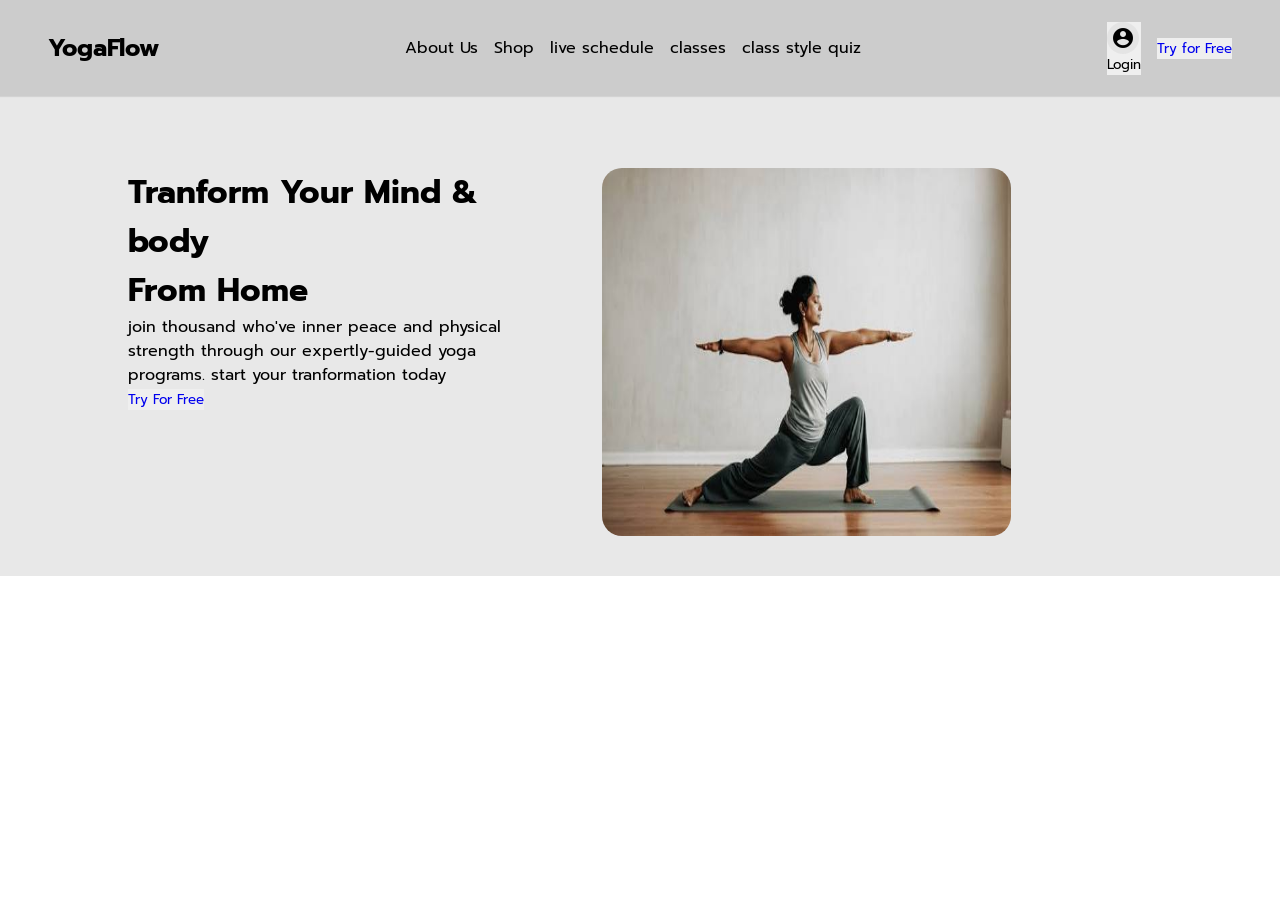
<file: mitchell/doc.html>
<!DOCTYPE html>
<html lang="en">
<head>
    <meta charset="UTF-8">
    <meta name="viewport" content="width=device-width, initial-scale=1.0">
    <link rel="stylesheet" href="doc.css">
    <link href="https://fonts.googleapis.com/icon?family=Material+Icons"
      rel="stylesheet">
    <title>Document</title>
</head>
<body>
    <nav>
        <div class="mother_nav">
        <div class="name">
          <h1 style="font-weight: bold">YogaFlow</h1>

        </div>

        <div class="tag">
          <ul>
            <li><a href="#">About Us</a></li>
            <li><a href="#">Shop</a></li>
            <li><a href="#">live schedule</a></li>
            <li><a href="#">classes</a></li>
            <li><a href="#">class style quiz</a></li>
          </ul>
        </div>
        
    
        <div class="profile">
          <button>
            <i class="material-icons">account_circle</i>
      
            <p>Login</p>
          </button>

          <button><a href="#">Try for Free</a></button> 
        </div>

        <div class="menu">
          <i class="material-icons">menu</i>
        </div>
      </div>
    </nav>
    


    <div class="background">
        <div class="mother_background">
            <div class="text_part">
                <h1>Tranform Your
                    Mind & body <br>From Home

                </h1>
                <p>join thousand who've inner peace and 
                    physical strength through our expertly-guided yoga programs. start your tranformation today</p>
                    <button><a href="#">Try For Free</a></button>
            </div>
            <div class="image">
                <img src="images/us.jfif" alt="400px">
            </div>
        </div>
    </div>
    
</body>
</html>
</file>
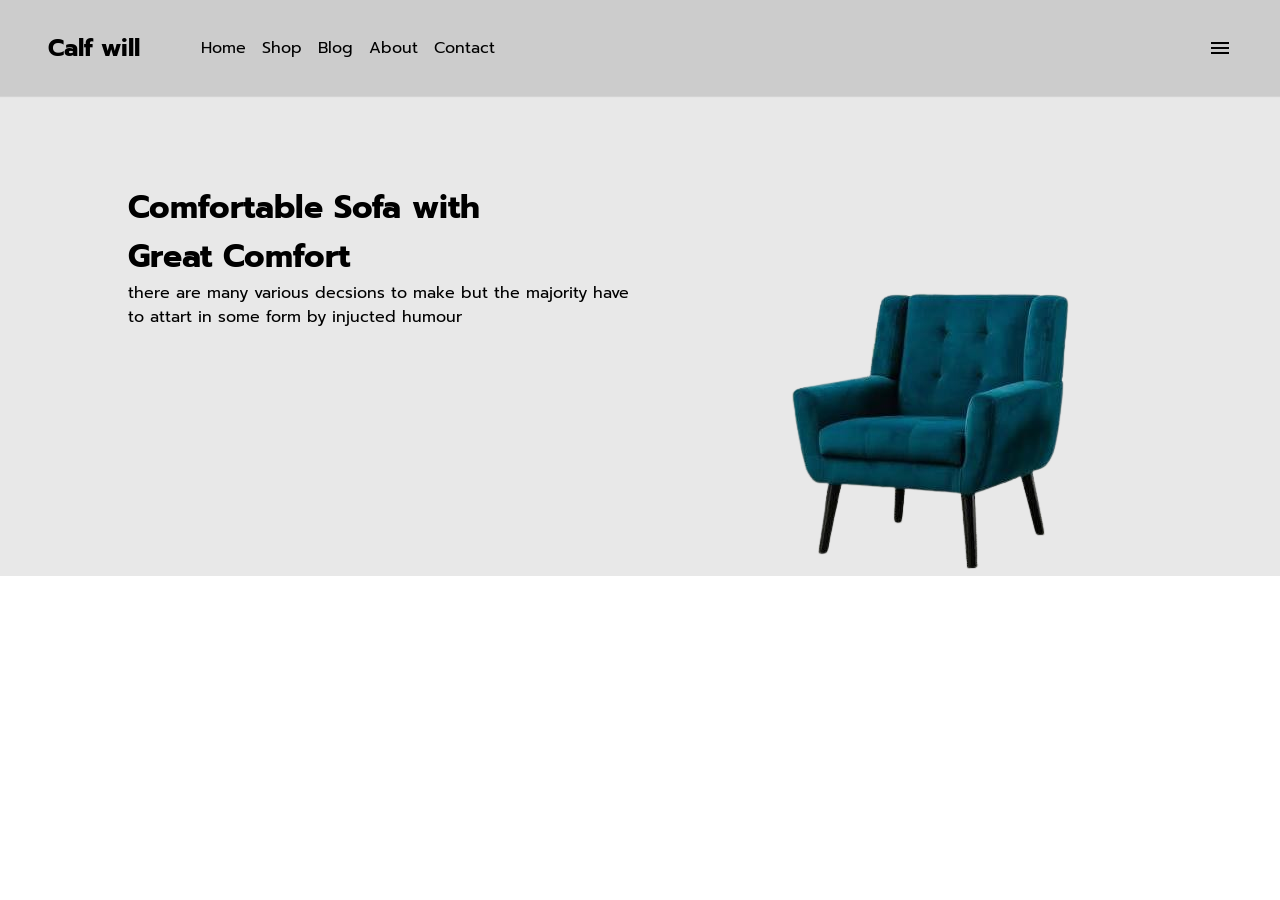
<file: mitchell/train.html>
<!doctype html>
<html lang="en">
  <head>
    <meta charset="UTF-8" />
    <meta name="viewport" content="width=device-width, initial-scale=1.0" />
    <link
      href="https://fonts.googleapis.com/icon?family=Material+Icons"
      rel="stylesheet"
    />
    <link rel="stylesheet" href="train.css" />
    <title>Document</title>
  </head>
  <body>
    <nav>
      <div class="mother_nav">
        <div class="name">
          <h1 style="font-weight: bold">Calf will</h1>
        </div>

        <div class="tag">
          <ul>
            <li><a href="#">Home</a></li>
            <li><a href="#">Shop</a></li>
            <li><a href="#">Blog</a></li>
            <li><a href="#">About</a></li>
            <li><a href="#">Contact</a></li>
          </ul>
        </div>
        <div class="text_part">
          <h1></h1>
        </div>

        <!-- <div class="profile">
          <button>
            <i class="material-icons">account_circle</i>
            <p>Login</p>
          </button>

          <button><a href="#">Try For Free</a></button>     
        </div>  -->

        <div class="menu">
          <i class="material-icons">menu</i>
        </div>
      </div>
    </nav>

    <div class="background">
      <div class="mother_background">
        <div class="text_part">
          <h1>
             Comfortable Sofa with <br>Great Comfort
          </h1>
          <p>there are many various decsions to make but the majority have to attart in some form 
            by injucted humour</p>
        </div>
        <div class="image_part">
          <img src="images/red-removebg-preview.png" alt="">
        </div>
      </div>
    </div>
  </body>
</html>
</file>
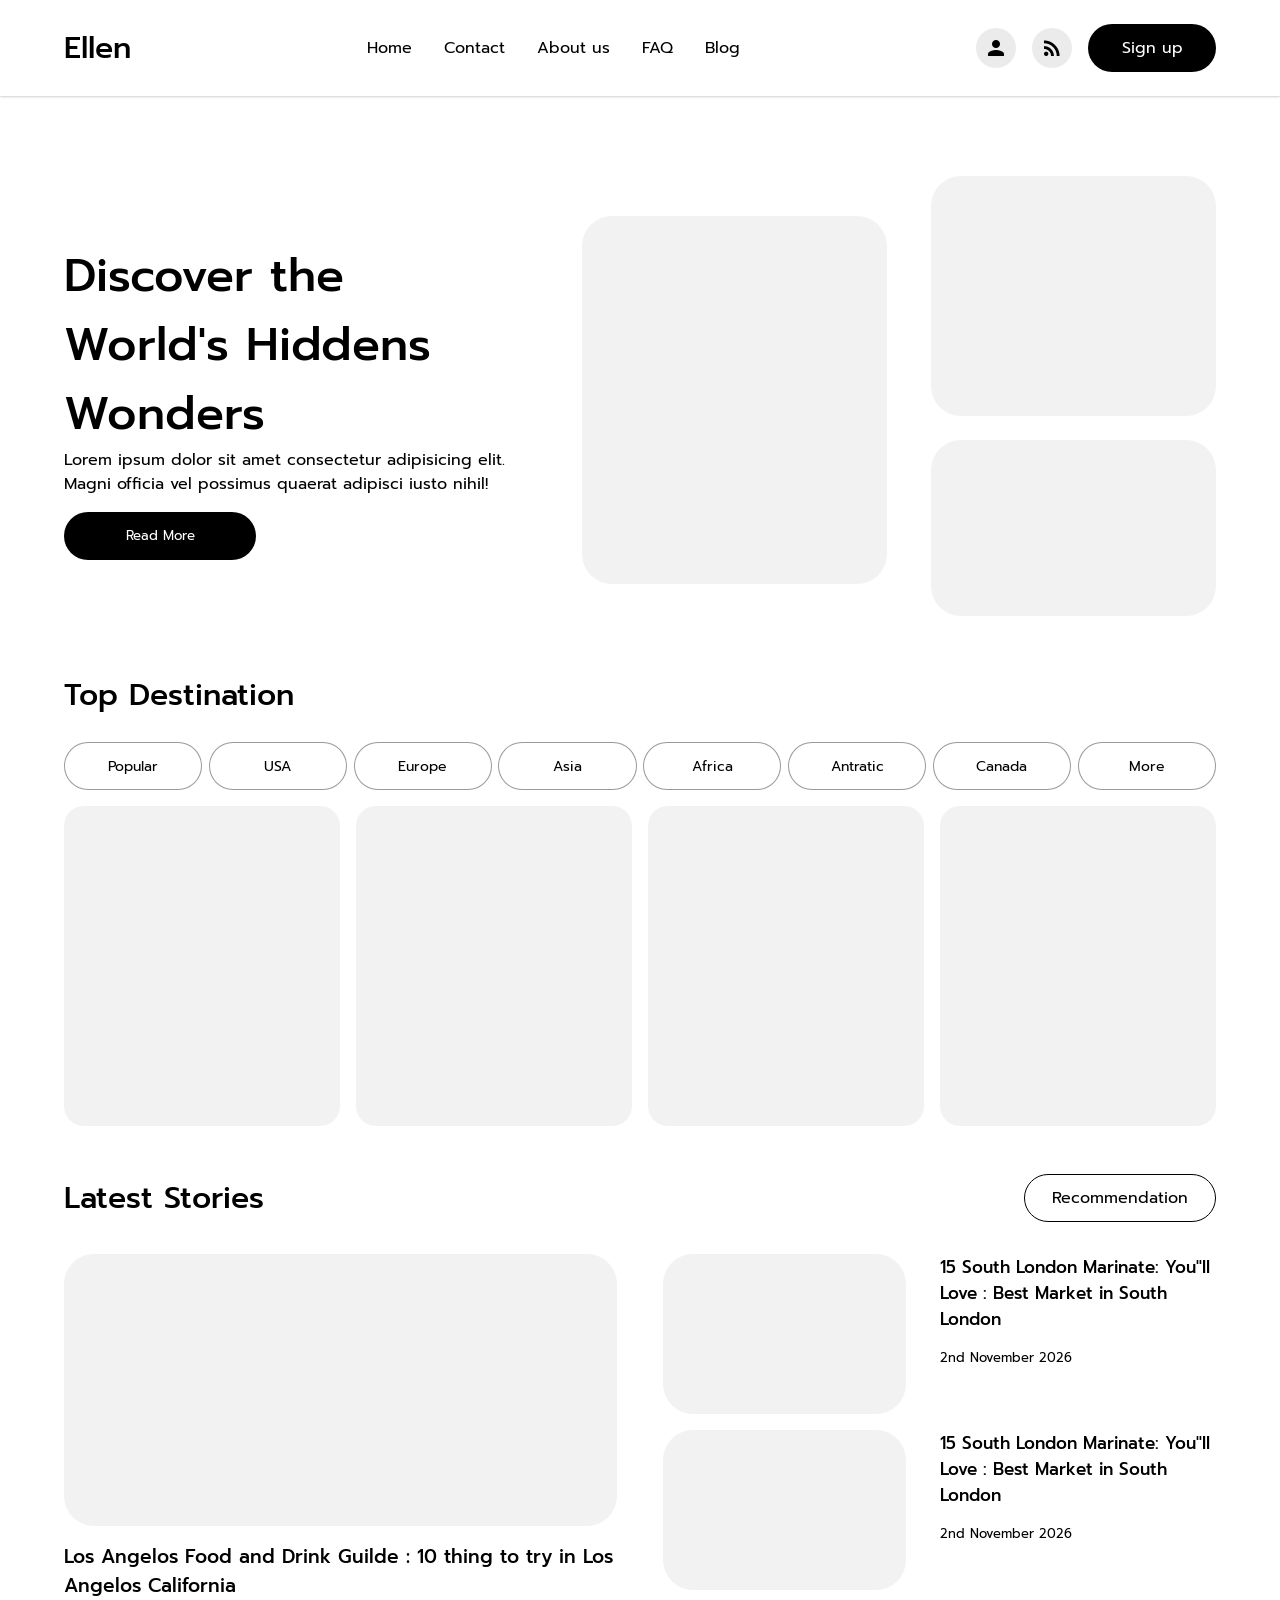
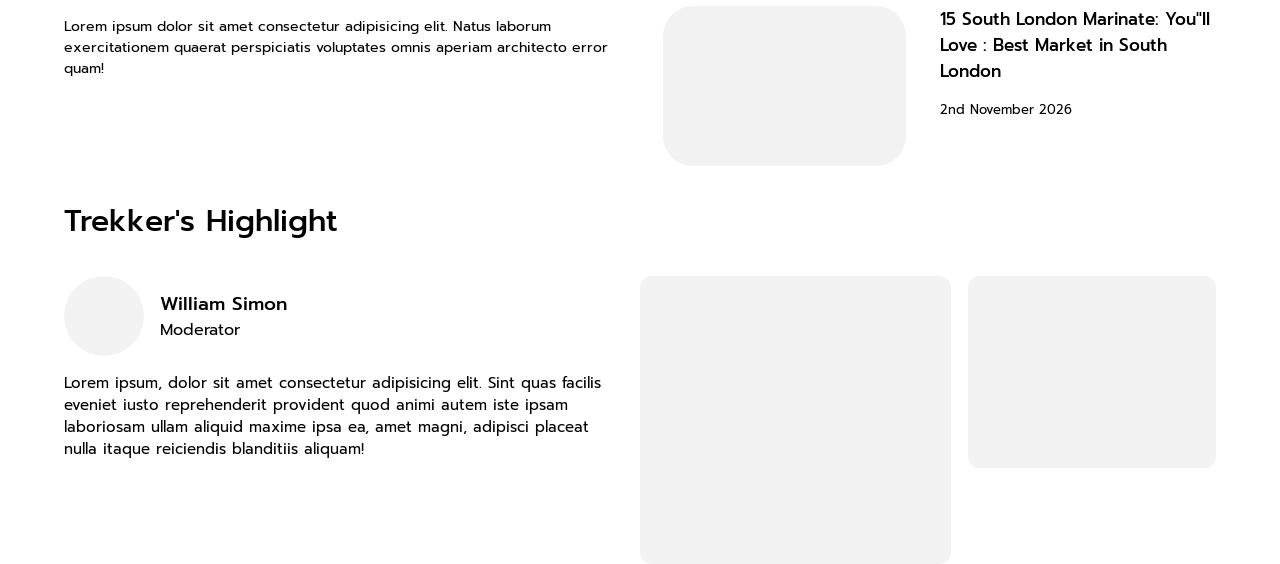
<file: mitchell/pratical/div.html>
<!DOCTYPE html>
<html lang="en">
<head>
    <meta charset="UTF-8">
     <meta name="viewport" content="width=device-width, initial-scale=1.0, user-scalable=no" />
    <link href="https://fonts.googleapis.com/icon?family=Material+Icons"
      rel="stylesheet">
      <link rel="stylesheet" href="div.css">

    <title>Document</title>
</head>
<body>


    <nav>



        <div class="mother_nav">

                  
        <div class="name"><h2>Ellen</h2></div>


        <!-- -------------Name Ends here---------------------- -->

        <div class="tag">
            <ul>
                <li><a href="#">Home</a></li>
                <li><a href="#">Contact</a></li>
                <li><a href="#">About us</a></li>
                <li><a href="#">FAQ</a></li>
                <li><a href="#">Blog</a></li>
            </ul>
        </div>

        
        <!-- -------------Tags Ends here---------------------- -->

        <div class="profile">
            
           
            <div class="person"><i class="material-icons">person</i></div>
            <div class="blog"><i class="material-icons">rss_feed</i></div>
            <div class="sign_up"><a href="#">Sign up</a></div>

            




        </div>
        
        <!-- -------------Profile Ends here---------------------- -->

        <div class="menu">
            <i class="material-icons">menu</i>
        </div>

        
        <!-- -------------Menu Ends here---------------------- -->


    

        </div>

        
        <!-- ------------Mother Nav Ends here---------------------- -->

         
   



    </nav>

    
        <!-- -------------Nav Ends here---------------------- -->



        <div class="background">

            <div class="mother_background">

                <div class="text_bacground">
                    <h1>Discover the 
                        World's Hiddens Wonders </h1>

                        <p>
                            Lorem ipsum dolor sit amet consectetur adipisicing elit. 
                            Magni officia vel possimus quaerat adipisci iusto nihil!

                        </p>


                        <button><a href="#">Read More</a></button>
                </div>


                <!-- --------------text_bacground Ends here------------------- -->


                <div class="box_background">

                    <div class="box_larger"></div>

                    <div class="minor_box">
                        <div class="box1"></div>
                        <div class="box2"></div>
                    </div>


                </div>





            </div>

        </div>



        <!-- ----------------Background Ends here----------------------------- -->

        <div class="hero_section">

        


            <div class="hero_mother">


                <div class="top_des"><h2>Top Destination</h2></div> 


                



                <div class="tabs">
                    <div class="div_tabs">Popular</div>
                    <div class="div_tabs">USA</div>
                    <div class="div_tabs">Europe</div>
                    <div class="div_tabs">Asia</div>
                    <div class="div_tabs">Africa</div>
                    <div class="div_tabs">Antratic</div>
                    <div class="div_tabs">Canada</div>
                    <div class="div_tabs">More</div>
                </div>




                <div class="hero_box">
                <div class="mother_box">
                    <div class="hero_box_slag"></div>
                    <div class="hero_box_slag"></div>
                    <div class="hero_box_slag"></div>
                    <div class="hero_box_slag"></div>
                </div>
                </div>





            </div>



        



        </div>



        <!-- -------------Hero Section Ends Here------------------ -->


        <div class="latest">
            <div class="mother_latest">

                <div class="div_recomm">
                    <h2>Latest Stories</h2>
                    <button>Recommendation</button>
                </div>



                <div class="div_latest">

                    <div class="lates_comp">
                        <div class="image_bloc"></div>


                        <div class="text_bloc">
                            <article>
                                Los Angelos Food and Drink Guilde : 10 thing to try in Los Angelos California
                            </article>

                            <p>Lorem ipsum dolor sit amet consectetur adipisicing elit. Natus laborum exercitationem quaerat perspiciatis voluptates omnis aperiam architecto error quam!</p>
                        </div>

                    </div>



                    <div class="latest_recent">


                        <div class="div_box">
                            <div class="box_crete"></div>
                            <div class="box_text">
                                <h4>15 South London Marinate: You"ll <br>
                                     Love : Best Market in South London
                                 </h4>
                                 <p>
                                    2nd November 2026
                                 </p>
                            </div>
                        </div>


                         <div class="div_box">
                            <div class="box_crete"></div>
                            <div class="box_text">
                                <h4>15 South London Marinate: You"ll <br>
                                     Love : Best Market in South London
                                 </h4>
                                 <p>
                                    2nd November 2026
                                 </p>
                            </div>
                        </div>


                         <div class="div_box">
                            <div class="box_crete"></div>
                            <div class="box_text">
                                <h4>15 South London Marinate: You"ll <br>
                                     Love : Best Market in South London
                                 </h4>
                                 <p>
                                    2nd November 2026
                                 </p>
                            </div>
                        </div>

                         
                        


                    </div>


                </div>





            </div>
        </div>





<div class="trekker_text">
<div class="mothers_text">
    <h2>Trekker's Highlight</h2>
</div>
</div>


<div class="trekker_highlight">
    <div class="mother_trekker">
        <div class="text_trekk">

            <div class="text_profile">

                <div class="image_trekker"></div>
                <div class="prrofile_txt">
                    <h3>William Simon</h3>
                    <p>Moderator</p>
                </div>

            </div>

            <div class="profile_artcle">
                <article>
                    Lorem ipsum, dolor sit amet consectetur adipisicing elit. Sint quas facilis eveniet iusto reprehenderit provident quod animi autem iste ipsam laboriosam ullam aliquid maxime ipsa ea, amet magni, adipisci placeat nulla itaque reiciendis blanditiis aliquam!
                </article>
            </div>





        </div>


        <div class="vido_trekk">
            <div class="bigger_trekker"></div>
            <div class="smaller_trekker"></div>
        </div>
    </div>
</div>






    
</body>
</html>
</file>
<file: mitchell/doc.css>
@import url("https://fonts.googleapis.com/css2?family=Prompt:ital,wght@0,100;0,200;0,300;0,400;0,500;0,600;0,700;0,800;0,900;1,100;1,200;1,300;1,400;1,500;1,600;1,700;1,800;1,900&display=swap");

* {
  margin: 0;
  padding: 0;
  outline: 0;
  border: 0;
  text-decoration: none;
  list-style: none;
  box-sizing: border-box;

  font-family: "Prompt", sans-serif;
  font-style: normal;
}










@media (min-width: 1280px) {
  nav {
    width: 100%;
    background-color: #ccc;
    height: 6rem;
  }
  .background {
    width: 100%;
    height: 30rem;
    background-color: #cccccc71;
    display: flex;
    justify-content: center;
    align-items: center;
  }
  .mother_background {
    width: 80%;
    height: auto;
    background-color: transparent;
    padding-top: 5rem;
    display: flex;
    align-self: center;
    gap: 4rem;
  }

  .text_part {
    width: 40%;
    background-color: transparent;
    padding-top: 2rem;
  }

  .mother_nav {
    width: 100%;
    height: 6rem;
    background-color: #ccc;
    box-shadow: 0 1px 1px rgba(0, 0, 0, 0.15);
    display: flex;
    justify-content: space-between;
    align-items: center;
    padding-left: 3rem;
    padding-right: 3rem;
  }
  .tag ul {
    display: flex;
    align-items: center;
    gap: 1rem;
  }

  .tag li a {
    color: #000;
  }
  .name h1 {
    font-weight: 300;
    color: #000;
  }
  .profile {
    display: flex;
    align-items: center;
    gap: 1rem;
  }
  .profile i {
    background-color: #cccccc49;
    height: 2rem;
    width: 2rem;
    border-radius: 100%;
    display: flex;
    justify-content: center;
    align-items: center;
  }

  .image {
    width: 40%;
    height: 30rem;
    border-radius: 100%;
    display: flex;
    justify-content: center;
    align-items: center;
    padding-bottom: 3rem;
  }

  .image img {
    width: 100%;
    height: 23rem;
    background-color: transparent;
    border-radius: 20px;
  }
  .menu {
    display: none;
  }
}
.button{
  width: 2rem;
  border-radius:100%;
}
</file>
<file: mitchell/train.css>
@import url("https://fonts.googleapis.com/css2?family=Prompt:ital,wght@0,100;0,200;0,300;0,400;0,500;0,600;0,700;0,800;0,900;1,100;1,200;1,300;1,400;1,500;1,600;1,700;1,800;1,900&display=swap");

* {
  margin: 0;
  padding: 0;
  outline: 0;
  border: 0;
  text-decoration: none;
  list-style: none;
  box-sizing: border-box;

  font-family: "Prompt", sans-serif;
  font-style: normal;
}

@media (min-width: 1280px) {
  nav {
    width: 100%;

    height: 6rem;

    background-color: #ccc;
  
  }
   .background {
    width: 100%;
    height: 30rem;
    background-color: #cccccc71;
    display: flex;
    justify-content: center;
    align-items: center;
  }

  .mother_background {
    width: 80%;
    height: auto;
    background-color:transparent;
    gap: 4rem;

    display: flex;
    align-items: center;
    
    padding-top: 5rem;
  }

   .text_part{
   width: 50%;
   background-color: transparent;
   padding-bottom: 15rem;
   }



   .mother_nav {
    width: 100%;
    height: 6rem;
    background-color: #ccc;
    box-shadow: 0 1px 1px rgba(0, 0, 0, 0.15);
    display: flex;
    justify-content: space-between;
    align-items: center;
    padding-left: 3rem;
    padding-right: 3rem;
  }

  .tag{
    display: block;
  }
  .tag ul {
    display: flex;
    align-items: center;
    gap: 1rem;
  }

  .tag li a {
    color: #000;
  }

  .name h1 {
    font-weight: 300;
    color: #000;
  }

  .profile {
    display: flex;
    align-items: center;
    gap: 1rem;
  }

  .profile i {
    background-color: #cccccc49;
    height: 2rem;
    width: 2rem;
    border-radius: 100%;
    display: flex;
    justify-content: center;
    align-items: center;
  }

  .image {
    width: 3rem;
    height: 3rem;
    border-radius: 100%;
    display: flex;
    justify-content: center;
    align-items: center;
  
  }

  .image img {
    width: 100%;
    height: 100%;
    border-radius: 100%;
  }

  .menu {
    display: flex;
  }
}
</file>
<file: mitchell/pratical/div.css>
@import url('https://fonts.googleapis.com/css2?family=Prompt:ital,wght@0,100;0,200;0,300;0,400;0,500;0,600;0,700;0,800;0,900;1,100;1,200;1,300;1,400;1,500;1,600;1,700;1,800;1,900&display=swap');


* {
    margin: 0;
    padding: 0;
    outline: 0;
    border: 0;
    text-decoration: none;
    list-style: none;
    box-sizing: border-box;

    font-family: "Prompt", sans-serif;
    font-style: normal;

}




nav{


    width: 100%;
    height: 6rem;
    background-color: #fff;
    box-shadow: 0px 1px 2px rgba(0, 0, 0, 0.187);

position:fixed;
z-index: 10000;
    display: flex;
    justify-content: center;
}


.mother_nav{
    width: 90%;
    padding-left: 0rem;
    padding-right: 0rem;
    height: auto;


    display: flex;
    align-items: center;
    justify-content: space-between;
    
}


.name h2{
    font-size: 30px;
    font-weight: 500;
}



.tag ul{
    display: none;


}





.profile{
    display: flex;
    align-items: center;
    gap: 1rem;
}


.person{display: none;}
.blog{display: none;}

.sign_up{
    width: 8rem;
    height: 3rem;
    border-radius: 30px;
    background-color: #000;

    display: flex;
    align-items: center;
    justify-content: center;
}


.sign_up a{
    color: #fff;
}



.background{
    width: 100%;
    height: auto;


    display: flex;
    justify-content: center;

}

.mother_background{
    width: 90%;
    height: auto;
    background-color: transparent;
    display: grid;
    row-gap: 1rem;
}



.text_bacground{
    width: 100%;
    background-color: transparent;
    height: auto;
    padding-top: 8rem;
}






.text_bacground h1{
    font-size: 36px;
    font-weight: 500;
}


.text_bacground button{
    background-color: #000;
    height: 3rem;
    width: 12rem;
    border-radius: 30px;
    margin-top: 1rem;
}


.text_bacground button a{
    color: #fff;
}







.box_background{
    width:100%;
    background-color:transparent;
    height: auto;
    display: flex;
    align-items: center;
    justify-content: space-between;
    padding-top: 0rem;
}


.box_larger{
    width: 48%;
      background-color:#cccccc41;
      height: 23rem;
      border-radius: 30px;
}

.minor_box{
     width: 45%;
      background-color:transparent;
      height: 23rem;
      display: grid;
      row-gap: 1rem;
}

.box1{
    width:100%;
    height: 100%;
    background-color: #cccccc41;
    border-radius: 30px;
}


.box2{
   width:100%;
    height: 95%;
    border-radius: 30px;
    background-color: #cccccc41; 
}





/* -----------------Css Background ends here-------------------------------- */


.hero_section{
    width: 100%;
    height: auto;

    display: flex;  
    justify-content: center;
    margin-top: 3rem;



}

.hero_mother{
    width: 90%;
    height: auto;

    
}




.top_des h2{
    font-size: 25px;
    font-weight: 500;
}



.tabs{
    width: 100%;
    margin-top: 1rem;
    height: auto;
    display: grid;
    grid-template-columns: repeat(4, 1fr);
    place-items: center;
    row-gap: 1rem;
    
}


.div_tabs{
    width: 90%;
    height: 3rem;
    background-color:#fff;
    border: solid #00000065 1.5px;
    border-radius: 30px;

     font-size: 14px;
    align-items: center;
    justify-content: center;
    display: flex;
    cursor: pointer;
}



.hero_box{
    width: 100%;
    margin-top: 1rem;

    display: flex;
    justify-content: center;

}


.mother_box{
    width: 100%;
   height: auto;

   display: grid;
  place-items: center;
  grid-template-columns: repeat(2, 1fr);
  row-gap: 1rem;
  
}


.hero_box_slag{
    width: 93%;
    height: 18rem;
    background-color: #cccccc41;
    border-radius: 20px;
}




/* ---------------Phone Part-------------------------- */



.latest{
    width: 100%;
    height: auto;
    display: flex;
    justify-content: center;

    margin-top:3rem;
}


.mother_latest{
    width: 90%;
    height: auto;
    background-color:transparent;
}

.div_recomm{
    display: flex;
    align-items: center;
    justify-content: space-between;
}



.div_recomm h2{
    font-size: 20px;
    font-weight: 500;

}

.div_recomm button{
    width: 8rem;
    height: 3rem;
    border: solid 1.5px #000;
    border-radius: 30px;
    background-color: transparent;
    cursor: pointer;
    font-size: 12.5px;
}
   






.div_latest{
    width: 100%;
    display: grid;

    
    row-gap: 1rem;
    margin-top: 2rem;
}


.lates_comp{
    width: 100%;
    height: auto;
    background-color:transparent;
}



.image_bloc{
    width: 100%;
    height: 17rem;
    background-color: #cccccc41;
    border-radius: 30px;
}

.text_bloc article{
    font-weight: 500;
    font-size: 19px;
    margin-top: 1rem;
}

.text_bloc p{
    font-size: 14px;
    font-weight: 400;
    margin-top: 1rem;
}




.latest_recent{
    width: 100%;
    height: auto;
    background-color: transparent;
    display: grid;
    row-gap: 1rem;
}








.div_box{
    width: 100%;
    height: auto;
    display: flex;
    align-items: start;
    justify-content: space-between;

   
}

.box_crete{
    width: 44% ;
    background-color: #cccccc41;
    height: 8rem;
    border-radius: 30px;
}

.box_text{
    width: 50%;
}


.box_text h4{
    font-size: 15px;
    font-weight: 600;
}
.box_text p{
    margin-top: 1rem;
    font-size: 12px;
    font-weight: 400;
}


/* ------------------Phone media----------------------------------------- */
.trekker_text{
display: flex;
justify-content: center;
    width: 100%;
    margin-top: 2rem;
}

.mothers_text{
    width: 90%;
}

.trekker_text h2{
    font-size: 20px;
    font-weight: 500;
    color: #000;
}


.trekker_highlight{
    width: 100%;
    height: auto;

    display: flex;
    justify-content: center;
}


.mother_trekker{
    width: 90%;
    height: auto;
    margin-top: 1rem;
    align-items: center;
    grid-template-columns: repeat(1, 1fr);
    row-gap: 1rem;
    display: grid;
    justify-content: space-between;
}


.text_trekk{
    width: 100%;
    align-self: flex-start;
    height: auto;
    background-color: transparent;
    
}






.text_profile{
    display: flex;
    align-items: center;
    gap: 1rem;
}

.prrofile_txt h3{
font-weight: 500;
}



.image_trekker{
    width: 5rem;
    height: 5rem;
    border-radius: 100%;
    background-color: #cccccc41;
}

.profile_artcle article{
    margin-top: 1rem;
    font-size: 15px;
    font-weight: 400;
}



.vido_trekk{
    width: 100%;
    align-self: flex-start;
    height: 20rem;
    background-color: transparent;
    display: flex;
    justify-content: space-between;
}


.bigger_trekker{
width: 54%;
height: 18rem;
background-color: #cccccc41;
border-radius: 12px;
}


.smaller_trekker{
    width: 43%;
    height: 12rem;
    background-color: #cccccc41;
    border-radius: 12px;
}

@media (min-width: 1280px) {

nav{


    width: 100%;
    height: 6rem;
    background-color: #fff;
    box-shadow: 0px 1px 2px rgba(0, 0, 0, 0.187);


    display: flex;
    justify-content: center;
}


.mother_nav{
    width: 90%;
    padding-left: 0rem;
    padding-right: 0rem;
    height: auto;


    display: flex;
    align-items: center;
    justify-content: space-between;
    
}


.name h2{
    font-size: 30px;
    font-weight: 500;
}



.tag ul{
    display: flex;
    align-items: center;
    gap: 2rem;
}


.tag ul a{
    color: #000;
}


.profile{
    display: flex;
    align-items: center;
    gap: 1rem;
}


.person{
    height: 2.5rem;
    width: 2.5rem;
    background-color: #cccccc66;
    border-radius: 100%;


    display: flex;
    align-items: center;
    justify-content: center;
}


.blog{
    height: 2.5rem;
    width: 2.5rem;
    background-color: #cccccc66;
    border-radius: 100%;

    
    display: flex;
    align-items: center;
    justify-content: center;
}

.sign_up{
    width: 8rem;
    height: 3rem;
    border-radius: 30px;
    background-color: #000;

    display: flex;
    align-items: center;
    justify-content: center;
}


.sign_up a{
    color: #fff;
}


.menu{
    display: none;
}



/* ------------------Background Starts here-------------------------- */

.background{
    width: 100%;
    height: auto;


    display: flex;
    justify-content: center;

}


.mother_background{
    width: 90%;
    height: auto;
    background-color: transparent;
    display: flex;
    align-items: center;
    justify-content: space-between;
}



.text_bacground{
    width: 40%;
    background-color: transparent;
    height: auto;
    padding-top: 11rem;
}

.text_bacground h1{
    font-size: 46px;
    font-weight: 500;
}


.text_bacground button{
    background-color: #000;
    height: 3rem;
    width: 12rem;
    border-radius: 30px;
    margin-top: 1rem;
}


.text_bacground button a{
    color: #fff;
}



.box_background{
    width: 55%;
    background-color:transparent;
    height: auto;
    display: flex;
    align-items: center;
    justify-content: space-between;
    padding-top: 11rem;
}


.box_larger{
    width: 48%;
      background-color:#cccccc41;
      height: 23rem;
      border-radius: 30px;
}

.minor_box{
     width: 45%;
      background-color:transparent;
      height: 28rem;
      display: grid;
}

.box1{
    width:100%;
    height: 15rem;
    background-color: #cccccc41;
    border-radius: 30px;
}


.box2{
   width:100%;
    height: 11rem;
    border-radius: 30px;
    background-color: #cccccc41; 
}


/* -----------------Css Background ends here-------------------------------- */



/* ----------------------Laptop css-------------- */
.hero_section{
    width: 100%;
    height: auto;
    display: flex;  
    justify-content: center;
    margin-top: 3rem;}

.hero_mother{
    width: 90%;
    height: auto;}



.top_des h2{
    font-size: 30px;
    font-weight: 500;}


.tabs{
    width: 100%;
    margin-top: 1.5rem;
    height: auto;
    display: flex;
    justify-content: space-between;}


.div_tabs{
    width: 12%;
    height: 3rem;
    background-color:#fff;
    border: solid #00000065 1.5px;
    border-radius: 30px;


    font-size: 14px;
    align-items: center;
    justify-content: center;
    display: flex;
}



.hero_box{
    width: 100%;
    margin-top: 1rem;

    display: flex;
    justify-content: center;

}


.mother_box{
    width: 100%;
   height: auto;

   display: flex;
   align-items: center;
   justify-content: space-between;
}


.hero_box_slag{
    width: 24%;
    height: 20rem;
    background-color: #cccccc41;
    border-radius: 20px;
}




/* ------------------Laptops ------------------------- */

.latest{
    width: 100%;
    height: auto;
    display: flex;
    justify-content: center;

    margin-top:3rem;
}


.mother_latest{
    width: 90%;
    height: auto;
    background-color:transparent;
}

.div_recomm{
    display: flex;
    align-items: center;
    justify-content: space-between;
}



.div_recomm h2{
    font-size: 30px;
    font-weight: 500;

}

.div_recomm button{
    width: 12rem;
    height: 3rem;
    border: solid 1.5px #000;
    border-radius: 30px;
    background-color: transparent;
    cursor: pointer;
    font-size: unset;
}


.div_latest{
    width: 100%;
    display: flex;
    align-items: center;
    justify-content: space-between;
    margin-top: 2rem;
}


.lates_comp{
    width: 48%;
    height: auto;
    background-color: transparent;
     align-self: flex-start;
}

.image_bloc{
    width: 100%;
    height: 17rem;
    background-color: #cccccc41;
    border-radius: 30px;
}

.text_bloc article{
    font-weight: 500;
    font-size: 19px;
    margin-top: 1rem;
}

.text_bloc p{
    font-size: 14px;
    font-weight: 400;
    margin-top: 1rem;
}



.latest_recent{
    width: 48%;
    height: auto;
    background-color: transparent;
  
display: grid;
row-gap: 1rem;
    align-self: flex-start;
}

.div_box{
    width: 100%;
    height: auto;
    display: flex;
    align-items:flex-start;
    justify-content: space-between;

   
}

.box_crete{
    width: 44% ;
    background-color: #cccccc41;
    height: 10rem;
    border-radius: 30px;
}


.box_text h4{
    font-size: 17px;
    font-weight: 500;
}
.box_text p{
    margin-top: 1rem;
    font-size: 13px;
    font-weight: 400;
}



.trekker_text{
display: flex;
justify-content: center;
    width: 100%;
}

.mothers_text{
    width: 90%;
}

.trekker_text h2{
    font-size: 30px;
    font-weight: 500;
    color: #000;
}


.trekker_highlight{
    width: 100%;
    height: auto;

    display: flex;
    justify-content: center;
}


.mother_trekker{
    width: 90%;
    height: auto;
    margin-top: 2rem;
    align-items: center;
    display: flex;
    justify-content: space-between;
}


.text_trekk{
    width: 47%;
    align-self: flex-start;
    height: auto;
    background-color: transparent;
    
}




.text_profile{
    display: flex;
    align-items: center;
    gap: 1rem;
}

.prrofile_txt h3{
font-weight: 500;
}



.image_trekker{
    width: 5rem;
    height: 5rem;
    border-radius: 100%;
    background-color: #cccccc41;
}

.profile_artcle article{
    margin-top: 1rem;
    font-size: 15px;
    font-weight: 400;
}


.vido_trekk{
    width: 50%;
    align-self: flex-start;
    height: auto;
    background-color: transparent;
    display: flex;
    justify-content: space-between;
}


.bigger_trekker{
width: 54%;
height: 18rem;
background-color: #cccccc41;
border-radius: 12px;
}


.smaller_trekker{
    width: 43%;
    height: 12rem;
    background-color: #cccccc41;
    border-radius: 12px;
}
   
}
</file>
